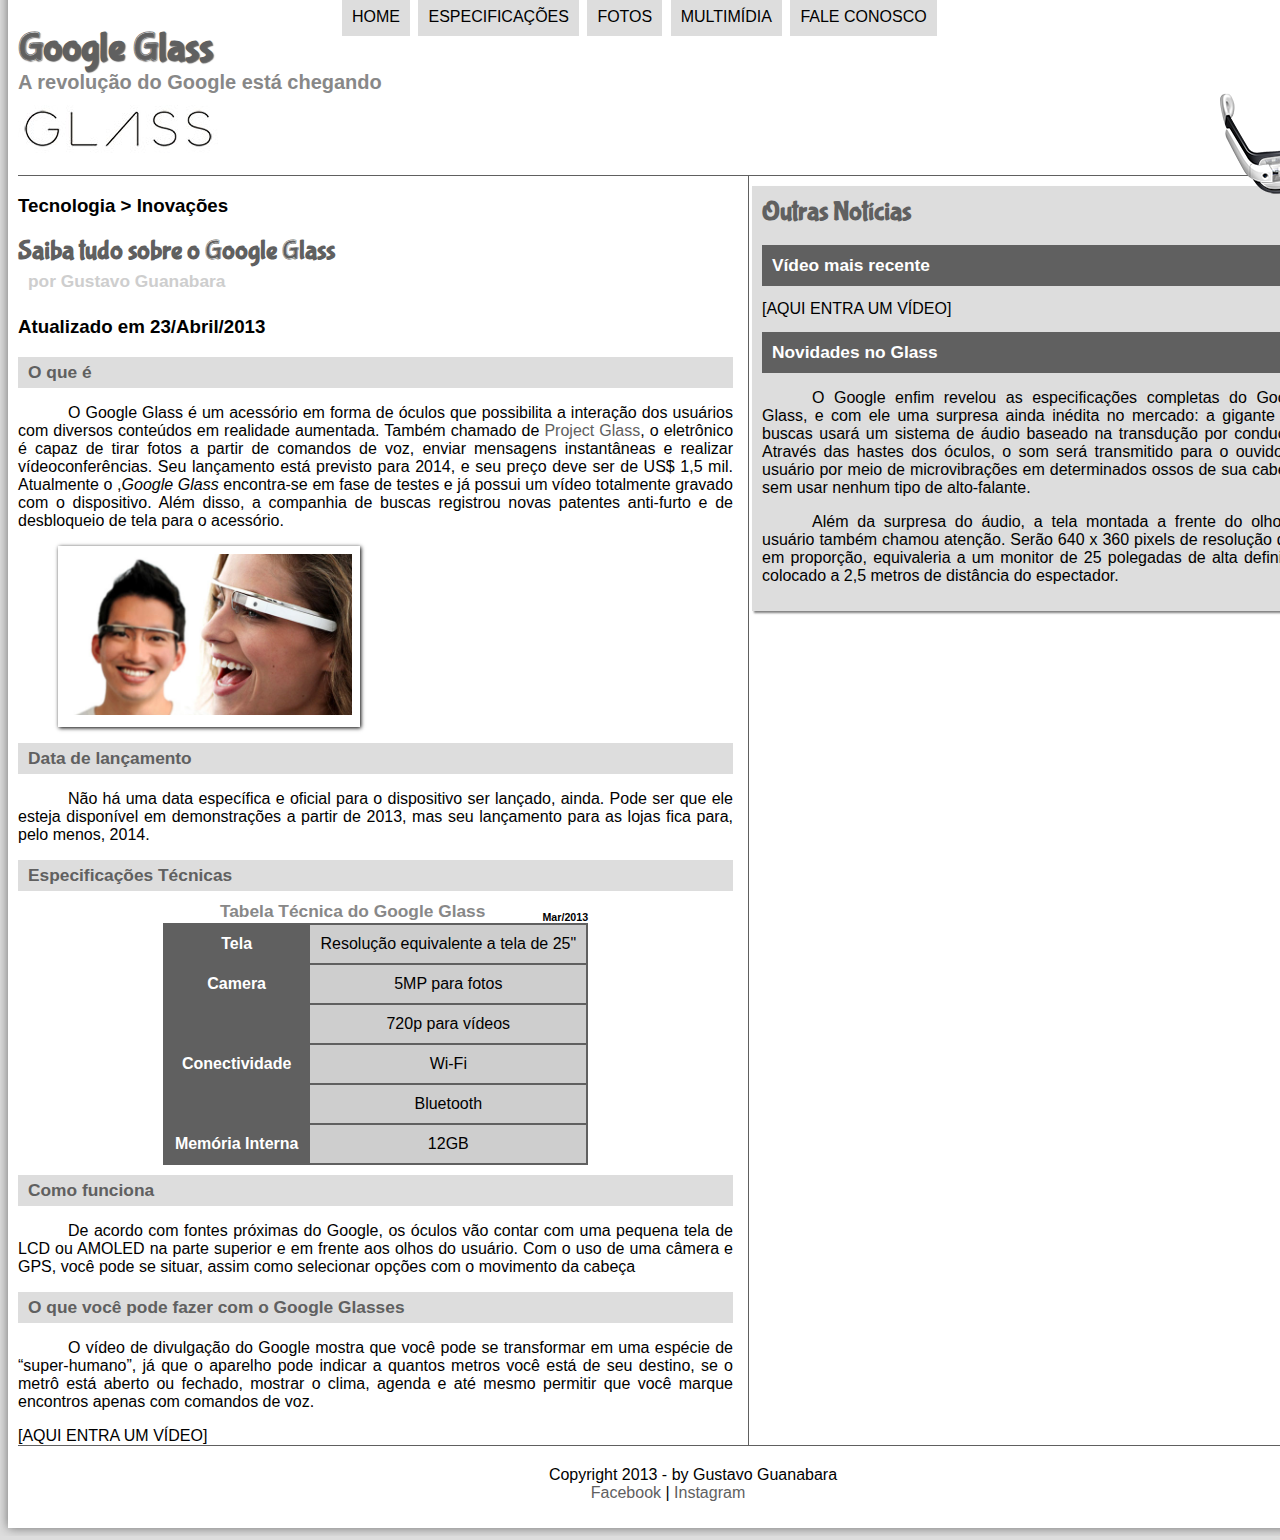
<file: projeto-glass-html5/index.html>
<!DOCTYPE html>
<html lang="pt-br">
<head>
    <meta charset="UTF-8">
    <meta name="viewport" content="width=device-width, initial-scale=1.0">
    <title>Tudo sobre Google Glass</title>
    <link rel="stylesheet" href="_css/estilo.css" />
</head>
<script  src="_javascript/funcoes.js" ></script>
<body>
    <div id="interface">
    <header id="cabecalho">
    <hgroup>
        <h1>Google Glass</h1>
        <h2>A revolução do Google está chegando</h2>
    </hgroup>
    <img id="icone" src="_imagens/glass-oculos-preto-peq.png" alt="oculos" />
<nav id="menu">
    <h1>Menu Principal</h1>
    <ul>
        <li onmouseover="mudaFoto('_imagens/home.png')" onmouseout="mudaFoto('_imagens/glass-oculos-preto-peq.png')" ><a href="index.html">Home<a/></li>
        <li onmouseover="mudaFoto('_imagens/especificacoes.png')" onmouseout="mudaFoto('_imagens/glass-oculos-preto-peq.png')"><a href="specs.html">Especificações</a></li>
        <li onmouseover="mudaFoto('_imagens/fotos.png')" onmouseout="mudaFoto('_imagens/glass-oculos-preto-peq.png')" ><a href="fotos.html">Fotos</a></li>
        <li onmouseover="mudaFoto('_imagens/multimidia.png')" onmouseout="mudaFoto('_imagens/glass-oculos-preto-peq.png')"><a href="multimidia.html">Multimídia</a></li>
        <li onmouseover="mudaFoto('_imagens/contato.png')" onmouseout="mudaFoto('_imagens/glass-oculos-preto-peq.png')" ><a href="fale-conosco.html">Fale conosco</a></li>
    </ul>
</nav>
</header>
<section id="corpo" >

<article id="noticia-principal">
<header id="cabecalho-artigo">
<hgroup>
    <h3>Tecnologia >&nbsp;Inovações</h3>
    <h1>Saiba tudo sobre o Google Glass</h1>
    <h2>por Gustavo Guanabara</h2>
    <h3>Atualizado em 23/Abril/2013</h3>
</hgroup>
</header>
<h2>O que é</h2>
<p>O Google Glass é um acessório em forma de óculos que possibilita a 
interação dos usuários com diversos conteúdos em realidade 
aumentada. Também chamado de <a href="https://www.google.com/glass/photography/" target="_blank">Project Glass</a>, o eletrônico é capaz 
de tirar fotos a partir de comandos de voz, enviar mensagens 
instantâneas e realizar vídeoconferências. Seu lançamento está 
previsto para 2014, e seu preço deve ser de US$ 1,5 mil. 
Atualmente o ,<em>Google Glass</em> encontra-se em fase de testes e já 
possui um vídeo totalmente gravado com o dispositivo. Além disso, 
a companhia de buscas registrou novas patentes anti-furto e de 
desbloqueio de tela para o acessório.</p>
<figure class="foto-legenda">
    <img src="_imagens/glass-quadro-homem-mulher.jpg" />
    <figcaption>
        <h3>Google Glass</h3>
        <p>Uma nova maneira de ver o mundo.</p>
    </figcaption>
</figure>

<h2>Data de lançamento</h2>
<p>Não há uma data específica e oficial para o dispositivo ser 
lançado, ainda. Pode ser que ele esteja disponível em 
demonstrações a partir de 2013, mas seu lançamento para as lojas 
fica para, pelo menos, 2014.</p>

<h2>Especificações Técnicas</h2>
<table id="tabelaspec">
<caption>Tabela Técnica do Google Glass <span>Mar/2013</span></caption>

<tr><td class="ce">Tela</td><td class="cd">Resolução equivalente a tela de 25"</td></tr>
<tr><td rowspan="2" class="ce">Camera</td><td class="cd">5MP para fotos</td></tr>
<tr><td class="cd">720p para vídeos</td></tr>
<tr><td rowspan="2" class="ce">Conectividade</td><td class="cd">Wi-Fi</td></tr>
<tr><td class="cd">Bluetooth</td></tr>
<tr><td class="ce">Memória Interna</td><td class="cd"> 12GB</td></tr>
</table>
<h2>Como funciona</h2>
<p>De acordo com fontes próximas do Google, os óculos vão contar com 
uma pequena tela de LCD ou AMOLED na parte superior e em frente 
aos olhos do usuário. Com o uso de uma câmera e GPS, você pode se 
situar, assim como selecionar opções com o movimento da cabeça</p>

<h2>O que você pode fazer com o Google Glasses</h2>
<p>O vídeo de divulgação do Google mostra que você pode se 
transformar em uma espécie de “super-humano”, já que o aparelho 
pode indicar a quantos metros você está de seu destino, se o metrô 
está aberto ou fechado, mostrar o clima, agenda e até mesmo 
permitir que você marque encontros apenas com comandos de voz.</p>

[AQUI ENTRA UM VÍDEO]
</article>
</section>
<aside id="lateral">
<h1>Outras Notícias</h1>
<h2>Vídeo mais recente</h2>

[AQUI ENTRA UM VÍDEO]



<h2>Novidades no Glass</h2>
<p>O Google enfim revelou as especificações completas do Google 
Glass, e com ele uma surpresa ainda inédita no mercado: a gigante 
das buscas usará um sistema de áudio baseado na transdução por 
condução. Através das hastes dos óculos, o som será transmitido 
para o ouvido do usuário por meio de microvibrações em 
determinados ossos de sua cabeça, sem usar nenhum tipo de 
alto-falante.</p>

<p>Além da surpresa do áudio, a tela montada a frente do olho do 
usuário também chamou atenção. Serão 640 x 360 pixels de resolução 
que, em proporção, equivaleria a um monitor de 25 polegadas de 
alta definição colocado a 2,5 metros de distância do espectador.</p>
</aside>
<footer id="rodape">
<p>Copyright 2013 - by Gustavo Guanabara<br />
<a href="https://www.facebook.com/CursosEmVideo" target="_blank">Facebook</a> | <a href="https://www.cursoemvideo.com/" target="_blank">Instagram</a></p>
</footer>
    </div>   
</body>
</html>
</file>
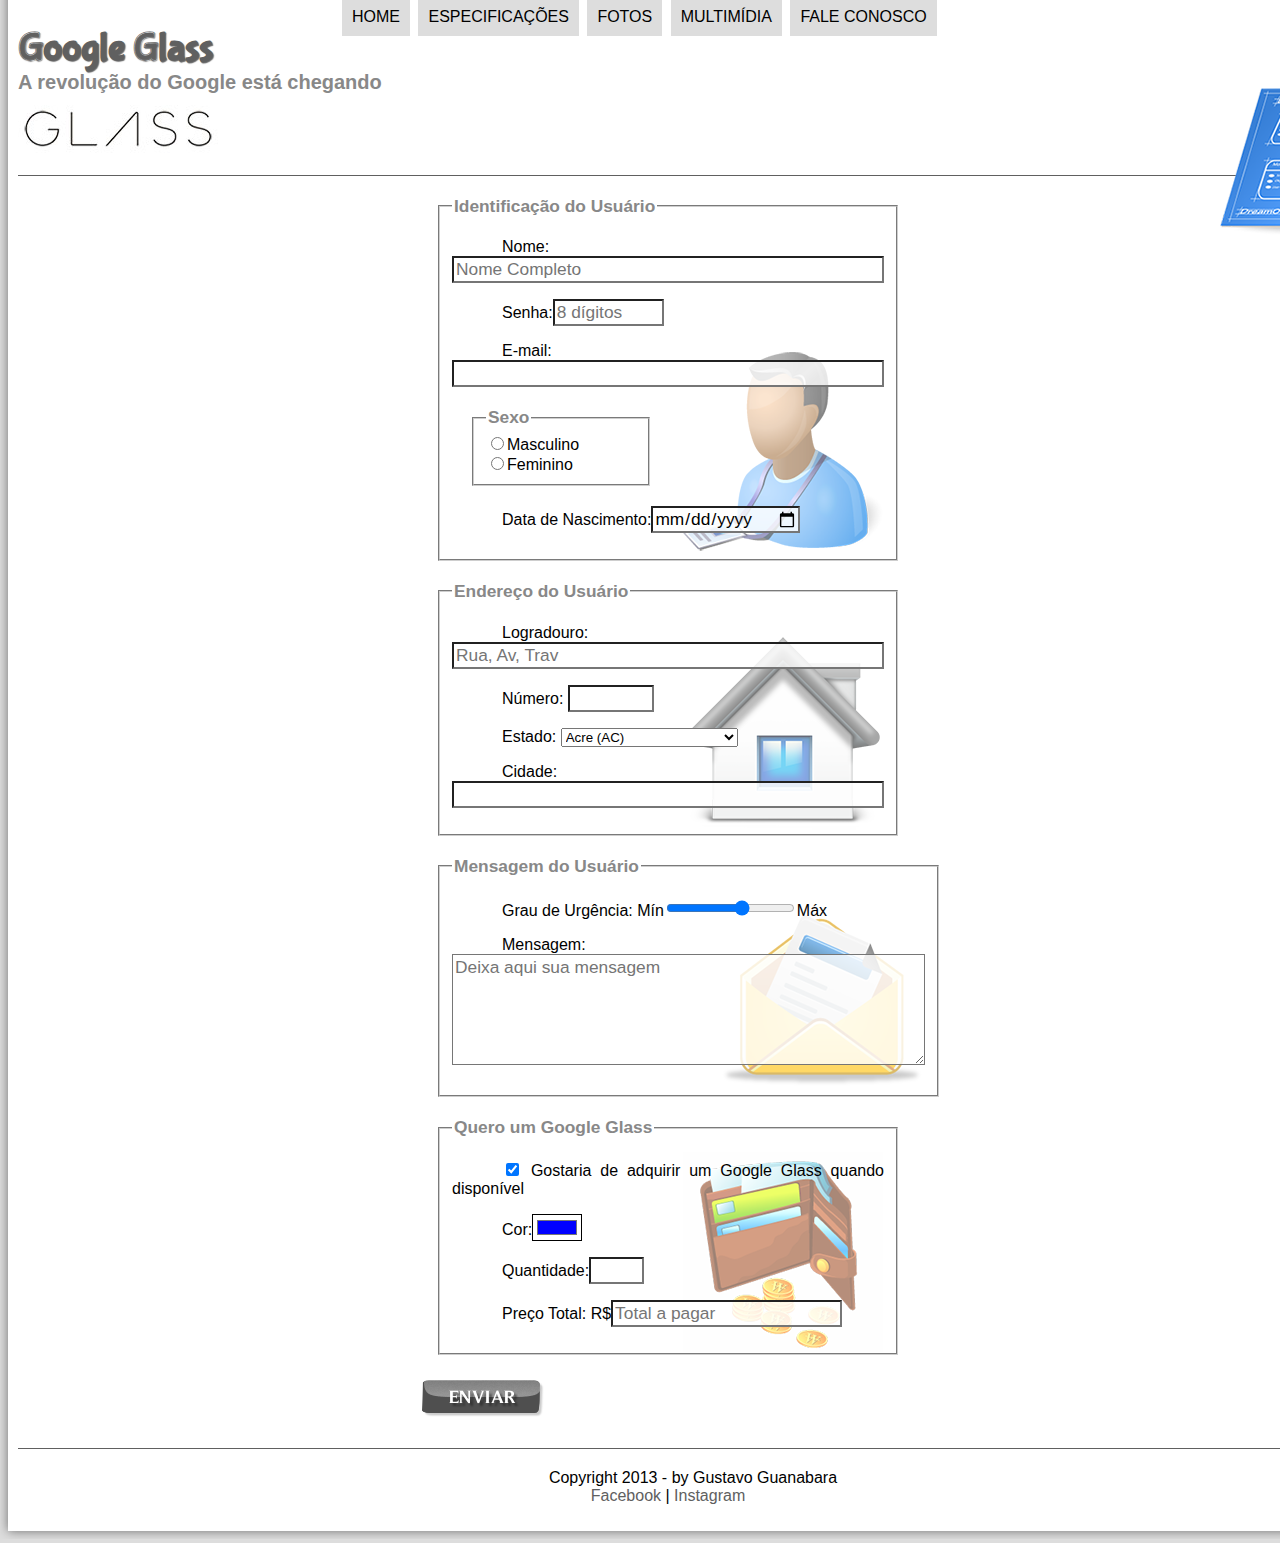
<file: projeto-glass-html5/fale-conosco.html>
<!DOCTYPE html>
<html lang="pt-br">
<head>
    <meta charset="UTF-8">
    <meta name="viewport" content="width=device-width, initial-scale=1.0">
    <title>Tudo sobre Google Glass</title>
    <link rel="stylesheet" href="_css/estilo.css" />
    <link rel="stylesheet" href="_css/form.css">
</head>
<script src="_javascript/funcoes.js" ></script>
<script>
    function calc_total() {
        var qtd = parseInt(document.getElementById('cQtd').value);
        tot  = qtd * 1500;
        document.getElementById('cTot').value = tot;
    }
</script>
<body>
    <div id="interface">
    <header id="cabecalho">
    <hgroup>
        <h1>Google Glass</h1>
        <h2>A revolução do Google está chegando</h2>
    </hgroup>
    <img id="icone" src="_imagens/especificacoes.png" alt="foto-especificacoes" />
<nav id="menu">
    <h1>Menu Principal</h1>
    <ul>
        <li onmouseover="mudaFoto('_imagens/home.png')" onmouseout="mudaFoto('_imagens/contato.png')" ><a href="index.html">Home<a/></li>
        <li onmouseover="mudaFoto('_imagens/especificacoes.png')" onmouseout="mudaFoto('_imagens/contato.png')"><a href="specs.html">Especificações</a></li>
        <li onmouseover="mudaFoto('_imagens/fotos.png')" onmouseout="mudaFoto('_imagens/contato.png')" ><a href="fotos.html">Fotos</a></li>
        <li onmouseover="mudaFoto('_imagens/multimidia.png')" onmouseout="mudaFoto('_imagens/contato.png')"><a href="multimidia.html">Multimídia</a></li>
        <li onmouseover="mudaFoto('_imagens/contato.png')" onmouseout="mudaFoto('_imagens/contato.png')" ><a href="fale-conosco.html">Fale conosco</a></li>
    </ul>
</nav>
</header>
<section id="corpo-full" >

<form action="" method="post" id="fContato" action="" oninput="calc_total();">
    <fieldset id="usuario"><legend>Identificação do Usuário</legend>
        <p><label for="cNome"> Nome:</label> <input type="text" name="tNome" id="cNome" size="40" maxlength="50" placeholder="Nome Completo"></p>
        <p><label for="cSenha">Senha:</label><input type="password" name="nSenha" id="cSenha" size="8" maxlength="8" placeholder="8 dígitos"></p>
        <p><label for="cMail"> E-mail:</label><input type="email" name="tMail" id="cMail" size="40" maxlength="40"></p>
    <fieldset id="sexo"><legend>Sexo</legend>
        <input type="radio" name="tSexo" id="cMasc"><label for="cMasc">Masculino</label><br />
        <input type="radio" name="tSexo" id="cFem"><label for="cFem">Feminino</label> 
    </fieldset> 
        <p><label for="cNasc">Data de Nascimento:</label><input type="date" name="tNasc" id="cNasc"></p>
    </fieldset>
    <fieldset id="endereco"><legend>Endereço do Usuário</legend>
        <p><label for="cRua">Logradouro:</label><input type="text" name="tRua" id="cRua" size="40" maxlength="80" placeholder="Rua, Av, Trav"></p>
        <p><label for="cNum">Número:</label>  <input type="number" name="tNum" id="cNum" min="0" max="9999"></p>
        <p><label for="cEst">Estado:</label> 
            <select name="tEst" id="cEst">
                <option value="Ac">Acre (AC)</option>
                <option value="Al">Alagoas (AL)</option>
                <option value="AP">Amapá (AP)</option>
                <option value="AM">Amazonas (AM)</option>
                <option value="BA">Bahia (BA)</option>
                <option value="CE">Ceará (CE)</option>
                <option value="DF">Distrito Federal (DF)</option>
                <option value="ES">Espírito Santo (ES)</option>
                <option value="GO">Goiás (GO)</option>
                <option value="MA">Maranhão (MA)</option>
                <option value="MT">Mato Grosso (MT)</option>
                <option value="MS">Mato Grosso do Sul (MS)</option>
                <option value="MG">Minas Gerais (MG)</option>
                <option value="PA">Pará (PA)</option>
                <option value="PB">Paraíba (PB)</option>
                <option value="PR">Paraná (PR)</option>
                <option value="PE">Pernambuco (PE)</option>
                <option value="PI">Piauí (PI)</option>
                <option value="RJ">Rio de Janeiro (RJ)</option>
                <option value="RN">Rio Grande do Norte (RN)</option>
                <option value="RS">Rio Grande do Sul (RS)</option>
                <option value="RO">Rondônia (RO)</option>
                <option value="RR">Roraima (RR)</option>
                <option value="SC">Santa Catarina (SC)</option>
                <option value="SP">São Paulo (SP)</option>
                <option value="SE">Sergipe (SE)</option>
                <option value="TO">Tocantins (TO)</option>                            
            </select>        
        </p>
        <p>Cidade: <input type="text" name="tCid" id="cCid" maxlength="60" size="40"> </p>
    </fieldset>
        <fieldset id="mensagem"><legend>Mensagem do Usuário</legend>
        <p><label for="cUrg">Grau de Urgência:</label>
        Mín<input type="range" name="tUrg" id="cUrg" min="0" max="10" step="2">Máx</p>
        <p><label for="cMsg">Mensagem:</label> 
        <textarea name="tMsg" id="cMsg" cols="45" rows="5" placeholder="Deixa aqui sua mensagem"></textarea></p>
    </fieldset>
    <fieldset id="pedido"><legend>Quero um Google Glass</legend><p><input type="checkbox" name="tPed" id="cPed" checked>
    <label for="cPed">Gostaria de adquirir um Google Glass quando disponível</label></p>
    <p><label for="cCor">Cor:</label><input type="color" name="tCor" id="cCor" value="#0000FF"></p>
    <p><label for="cQtd">Quantidade:</label><input type="number" name="tQtd" id="cQtd" min="0" max="5"></p>
    <p><label for="cTot">Preço Total: R$</label><input type="text" name="tTot" id="cTot" placeholder="Total a pagar"  readonly></p>
    </fieldset>
    <!--<input type="submit" value="Enviar">-->
    <input type="image" src="_imagens/botao-enviar.png" alt="botão">
</form>
</section>
<footer id="rodape">
<p>Copyright 2013 - by Gustavo Guanabara<br />
<a href="https://www.facebook.com/CursosEmVideo" target="_blank">Facebook</a> | <a href="https://www.cursoemvideo.com/" target="_blank">Instagram</a></p>
</footer>
</div>
</body>
</html>
</file>
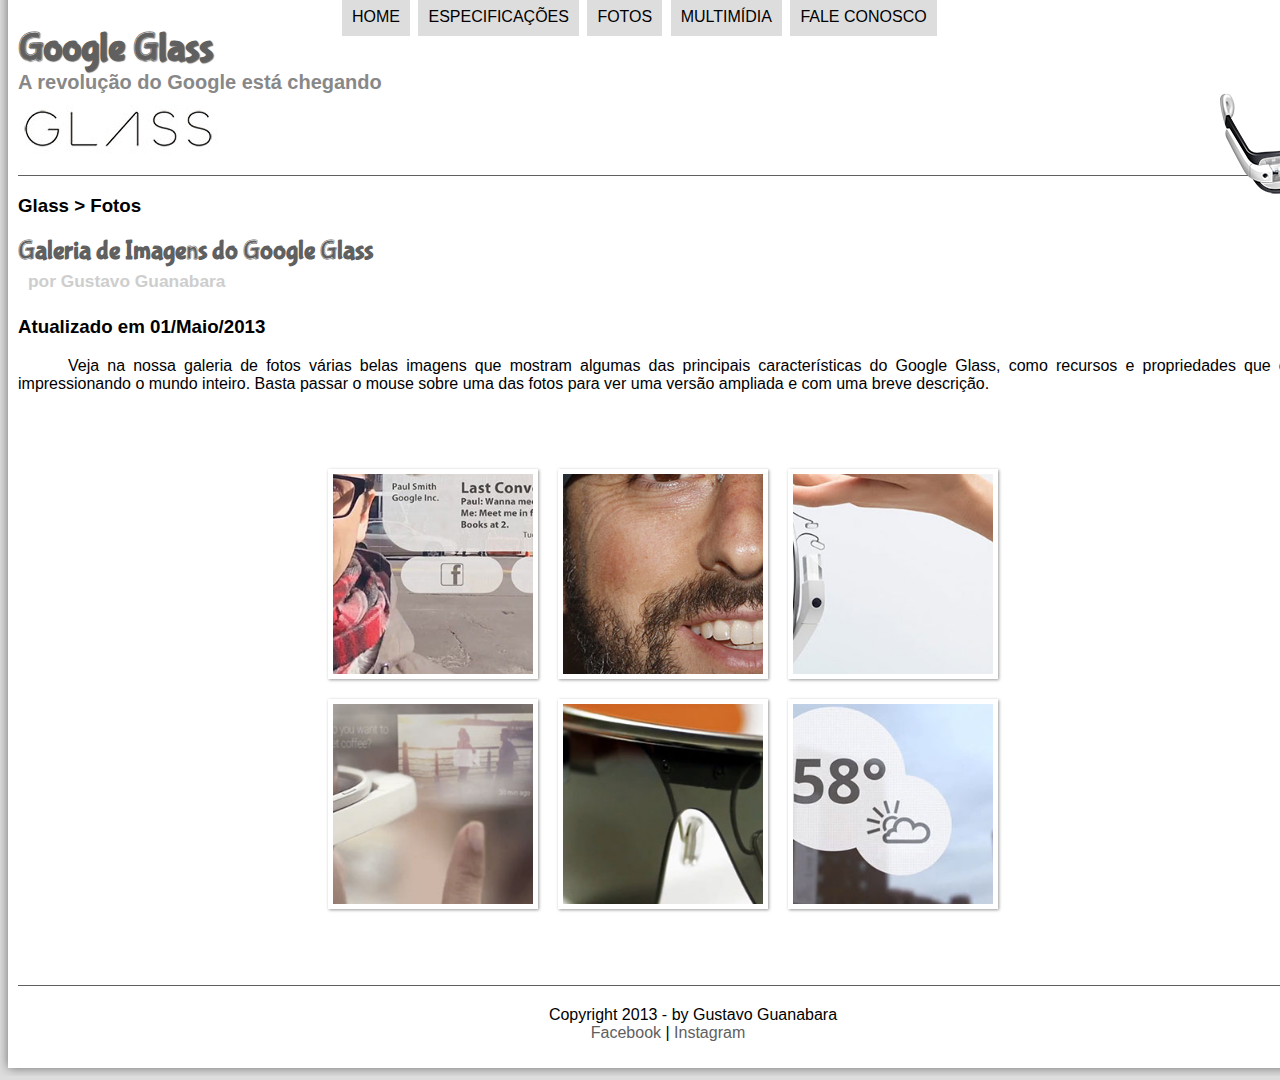
<file: projeto-glass-html5/fotos.html>
<!DOCTYPE html>
<html lang="pt-br">
<head>
    <meta charset="UTF-8">
    <meta name="viewport" content="width=device-width, initial-scale=1.0">
    <title>Tudo sobre Google Glass</title>
    <link rel="stylesheet" href="_css/estilo.css" />
    <link rel="stylesheet" href="_css/fotos.css" />
</head>
<script  src="_javascript/funcoes.js" ></script>
<body>
    <div id="interface">
    <header id="cabecalho">
    <hgroup>
        <h1>Google Glass</h1>
        <h2>A revolução do Google está chegando</h2>
    </hgroup>
    <img id="icone" src="_imagens/glass-oculos-preto-peq.png" alt="oculos" />
<nav id="menu">
    <h1>Menu Principal</h1>
    <ul>
        <li onmouseover="mudaFoto('_imagens/home.png')" onmouseout="mudaFoto('_imagens/glass-oculos-preto-peq.png')" ><a href="index.html">Home<a/></li>
        <li onmouseover="mudaFoto('_imagens/especificacoes.png')" onmouseout="mudaFoto('_imagens/glass-oculos-preto-peq.png')"><a href="specs.html">Especificações</a></li>
        <li onmouseover="mudaFoto('_imagens/fotos.png')" onmouseout="mudaFoto('_imagens/glass-oculos-preto-peq.png')" ><a href="fotos.html">Fotos</a></li>
        <li onmouseover="mudaFoto('_imagens/multimidia.png')" onmouseout="mudaFoto('_imagens/glass-oculos-preto-peq.png')"><a href="multimidia.html">Multimídia</a></li>
        <li onmouseover="mudaFoto('_imagens/contato.png')" onmouseout="mudaFoto('_imagens/glass-oculos-preto-peq.png')" ><a href="fale-conosco.html">Fale conosco</a></li>
    </ul>
</nav>
</header>
<section id="corpo-full" >
    <article id="noticia-principal">
        <header id="cabecalho-artigo">
            <hgroup>
                <h3>Glass > Fotos</h3>
                <h1>Galeria de Imagens do Google Glass</h1>
                <h2>por Gustavo Guanabara</h2>
                <h3 class="direita">Atualizado em 01/Maio/2013</h3>
            </hgroup>
        </header>   

    <p>Veja na nossa galeria de fotos várias belas imagens que mostram algumas das principais características do Google Glass, como recursos e propriedades que estão impressionando o mundo inteiro. Basta passar o mouse sobre uma das fotos para ver uma versão ampliada e com uma breve descrição.</p>
    <ul id="album-fotos">
        <li id="foto01"><span>Agenda e lembretes</span></li>
        <li id="foto02"><span>Sergey Brin usando o Glass</li>
        <li id="foto03"><span>Leve e compacto</span></li>
        <li id="foto04"><span>Sensação de uma tela de 50"</span></li>
        <li id="foto05"><span>Vários tipos de lente</span></li>
        <li id="foto06"><span>Informações importantes</span></li>
    </ul>
</section>
<footer id="rodape">
<p>Copyright 2013 - by Gustavo Guanabara<br />
<a href="https://www.facebook.com/CursosEmVideo" target="_blank">Facebook</a> | <a href="https://www.cursoemvideo.com/" target="_blank">Instagram</a></p>
</footer>
    </div>   
</body>
</html>
</file>
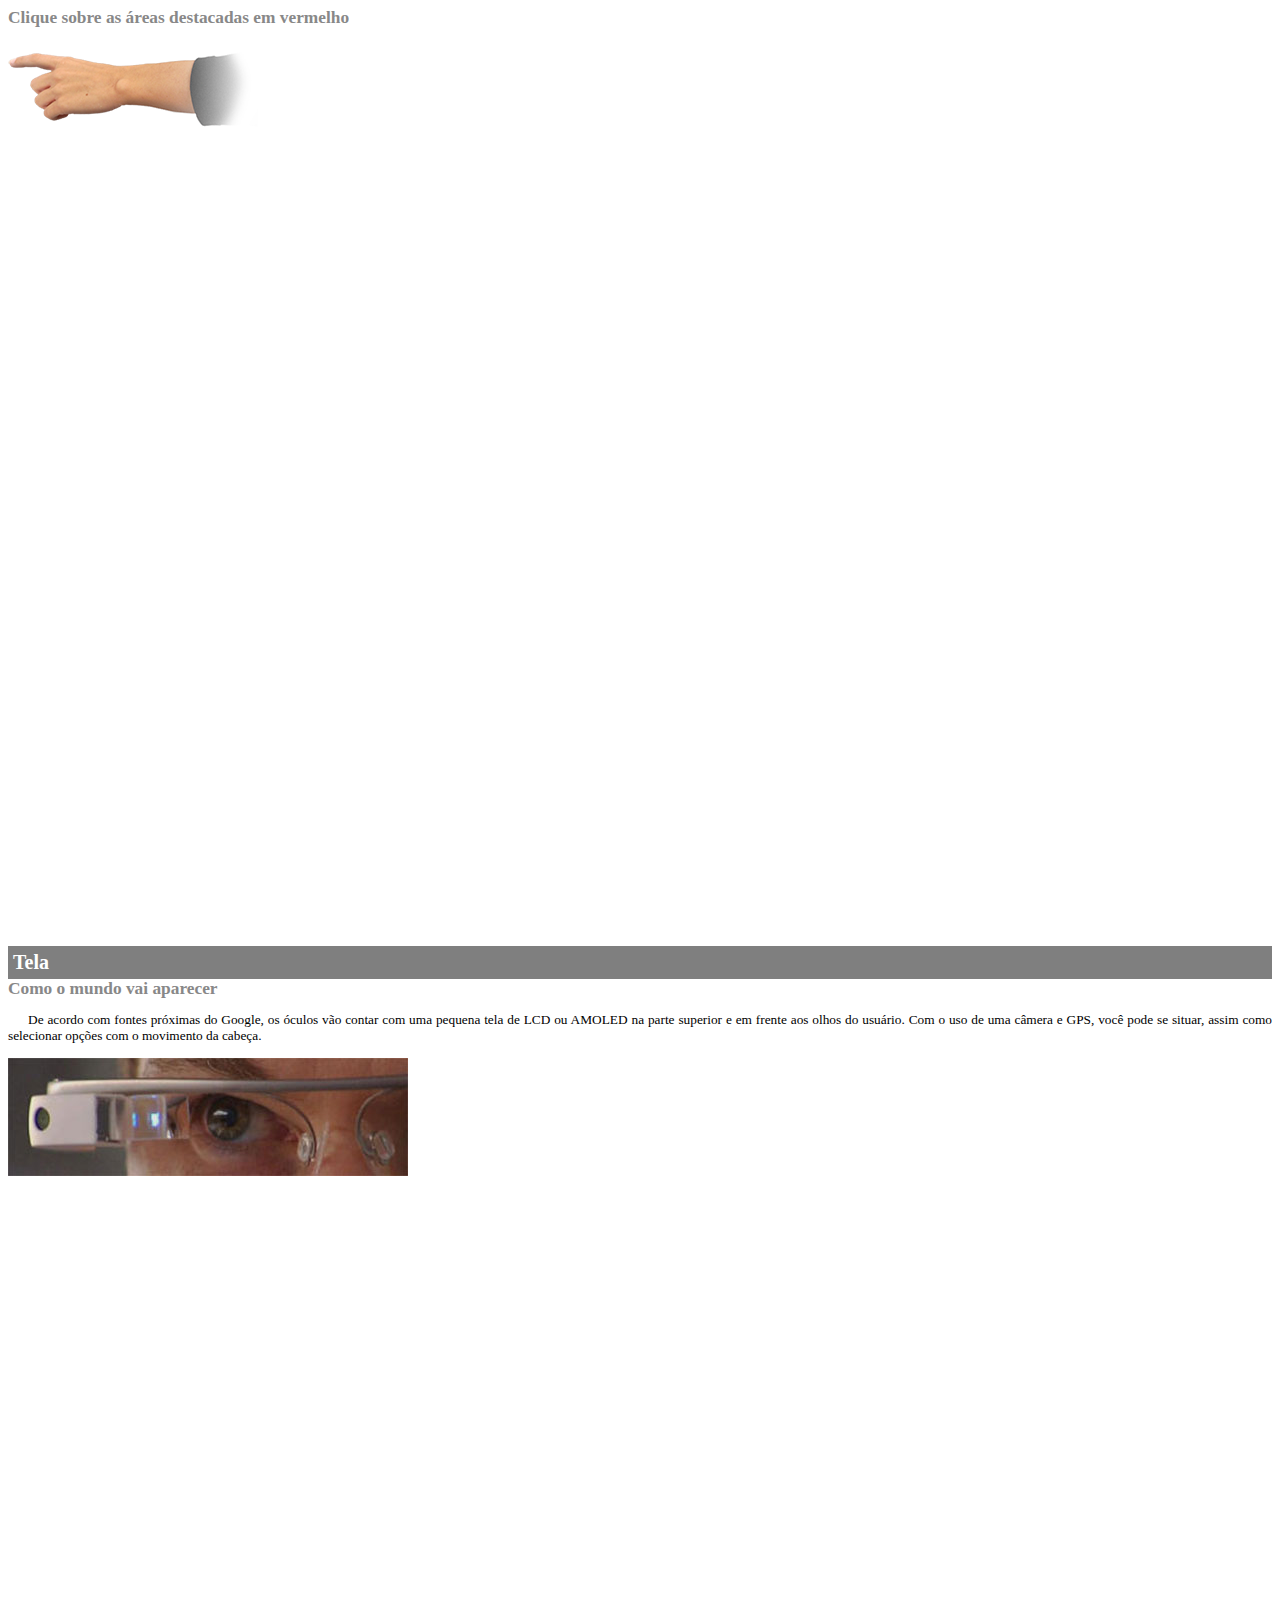
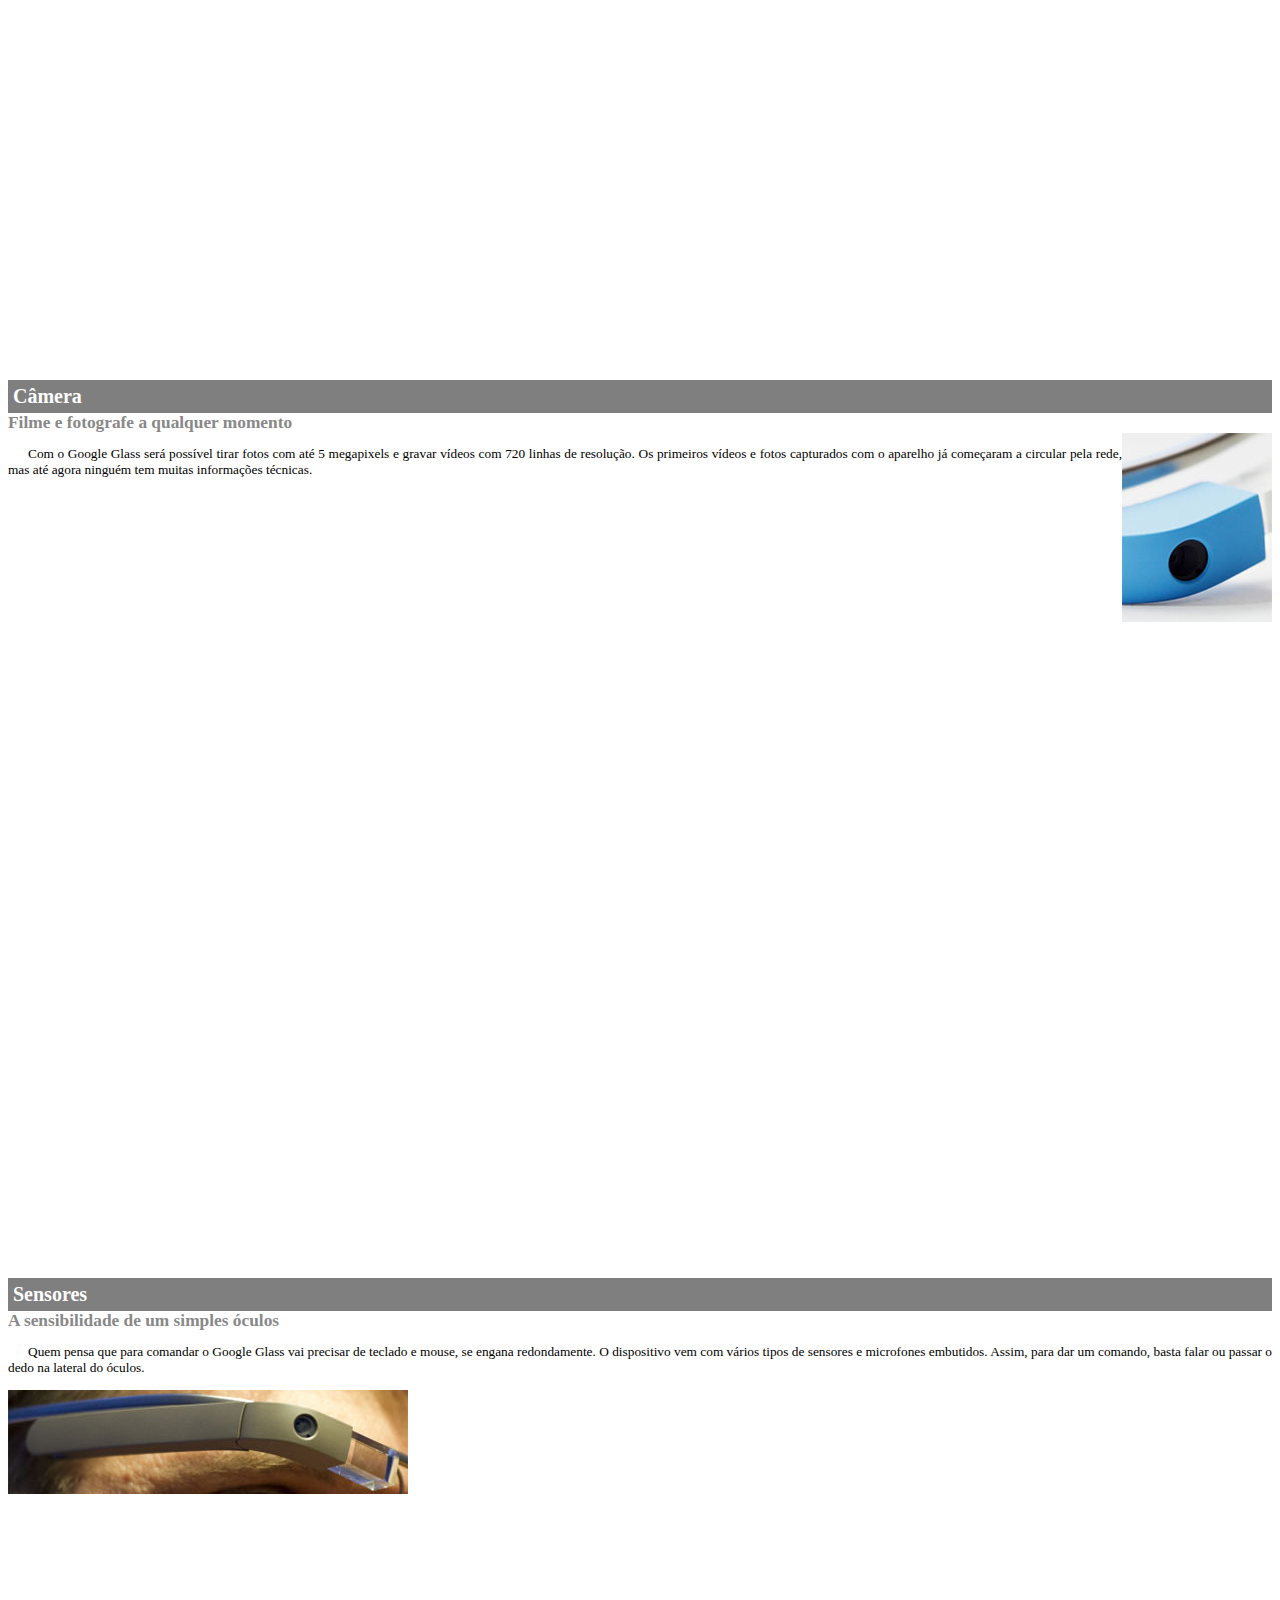
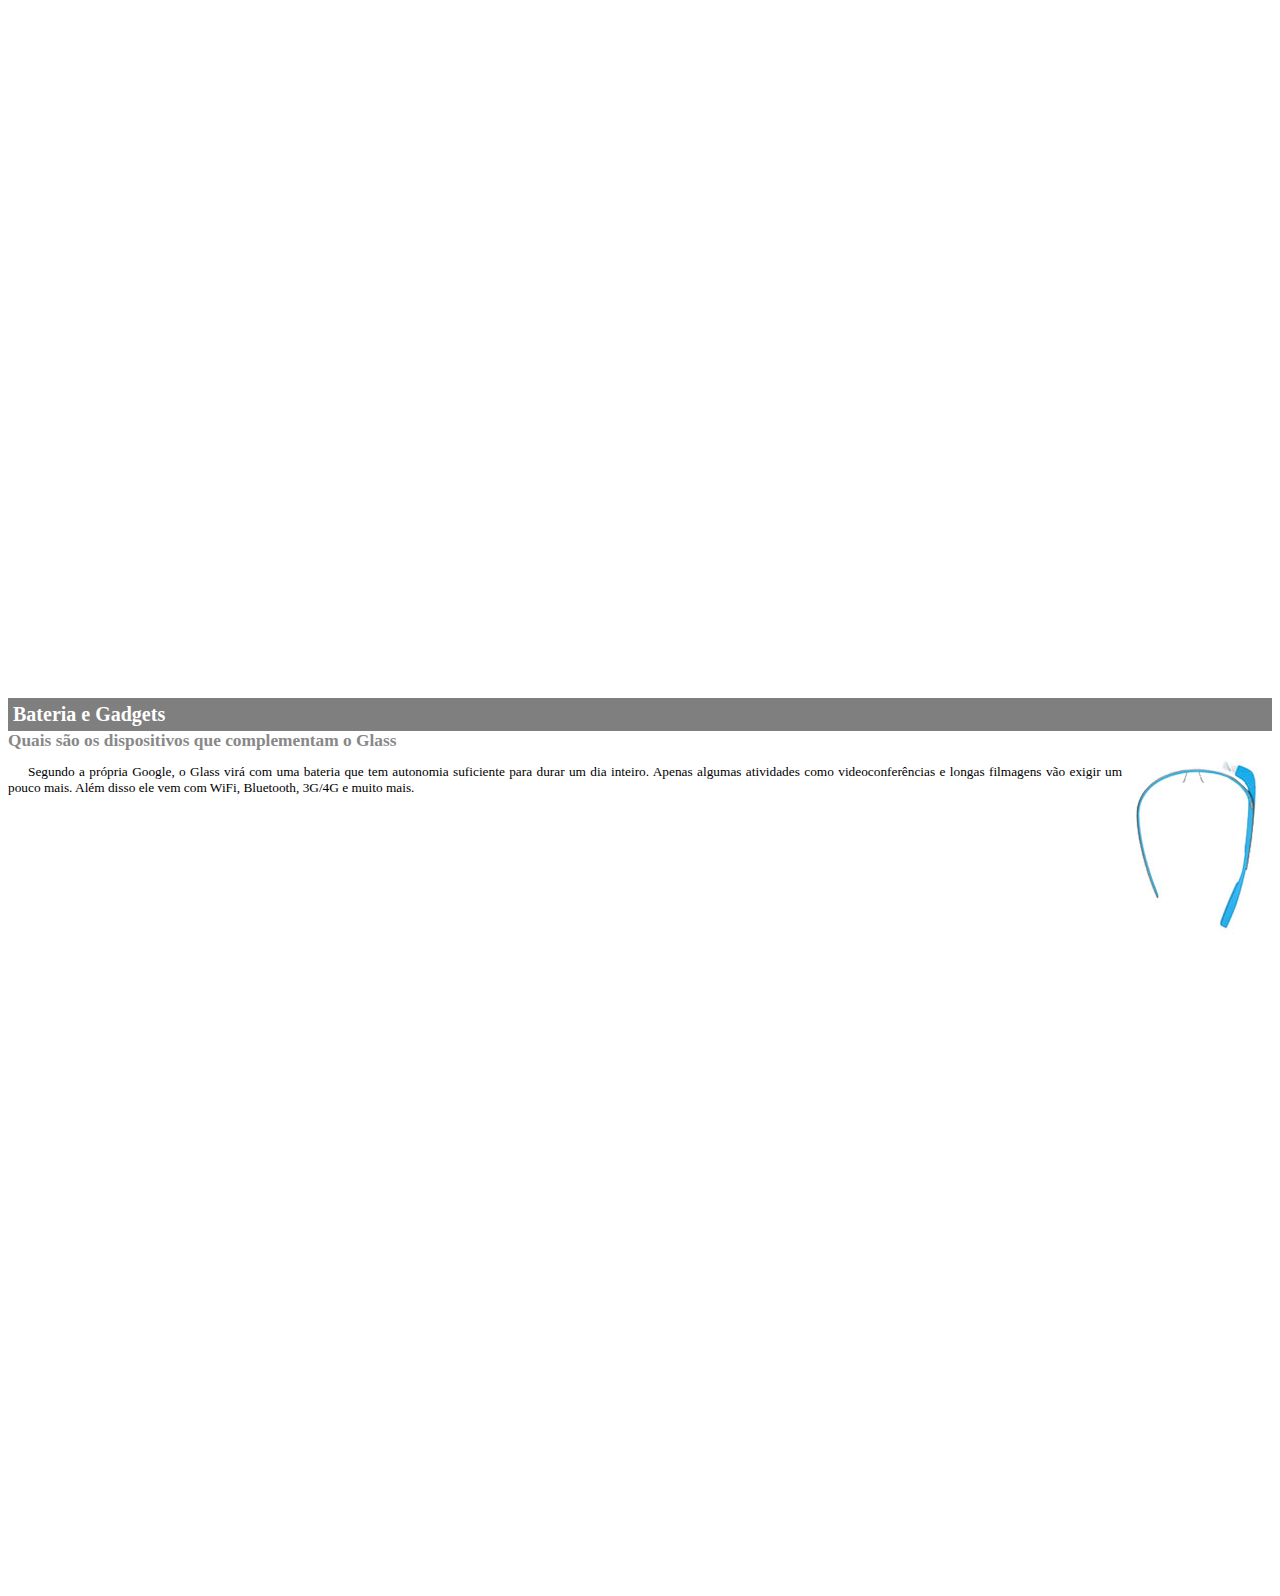
<file: projeto-glass-html5/google-glass.html>
<!DOCTYPE html>
<html lang="pt-br">
<head>
    <meta charset="UTF-8">
    <meta name="viewport" content="width=device-width, initial-scale=1.0">
    <title>informações sobre Google Glass</title>
    <style>
        body {
            font-family: aril;
            font-size: 10pt;
        }
        p {
            text-align: justify;
            text-indent: 20px;
        }
        article h1 {
            font-size: 15pt;
            color: #ffffff;
            background-color: rgba(0, 0, 0, .5);
            padding: 5px;
            margin: 0;
        }
        article h2 {
            font-size: 13pt;
            color: #888888;
            margin: 0px;
        }
        article {
            margin-bottom: 800px;
        }
        img.img-dir {
            display: block;
            float: right;
            margin-left: 5pxs;
        }
    </style>
</head>
<body>
    <article id="topo">
        <header>
            <h2>Clique sobre as áreas destacadas em vermelho</h2>
        </header>        
        <img src="_imagens/mao.png" alt="Mão apontando para a esquerda">
    </article>
    <article id="tela">
        <header>
            <h1>Tela</h1>
            <h2>Como o mundo vai aparecer</h2>
        </header>
        <p>De acordo com fontes próximas do Google, os óculos vão contar com uma pequena tela de LCD ou AMOLED na parte superior e em frente aos olhos do usuário. Com o uso de uma câmera e GPS, você pode se situar, assim como selecionar opções com o movimento da cabeça.</p>
        <img src="_imagens/det-tela.jpg" alt="Tela do Google Glass">
    </article>
    <article id="camera">
    <header>
        <h1>Câmera</h1>
        <h2>Filme e fotografe a qualquer momento</h2>
    </header>
    <img src="_imagens/det-camera.jpg" alt="Camera do Google Glass" class="img-dir">
    <p>Com o Google Glass será possível tirar fotos com até 5 megapixels e gravar vídeos com 720 linhas de resolução. Os primeiros vídeos e fotos capturados com o aparelho já começaram a circular pela rede, mas até agora ninguém tem muitas informações técnicas.</p>
  </article>
  <article id="sensores">
    <header>
        <h1>Sensores</h1>
        <h2>A sensibilidade de um simples óculos</h2>
    </header>
    <p>Quem pensa que para comandar o Google Glass vai precisar de teclado e mouse, se engana redondamente. O dispositivo vem com vários tipos de sensores e microfones embutidos. Assim, para dar um comando, basta falar ou passar o dedo na lateral do óculos.</p>
    <img src="_imagens/det-touch.jpg" alt="Sensores do Google Glass">
  </article>
  <article id="gadgets">
    <header>
        <h1>Bateria e Gadgets</h1>
        <h2>Quais são os dispositivos que complementam o Glass</h2>
    </header>
    <img src="_imagens/det-bateria.jpg" alt="Bateria e Gedgets do Google Glass" class="img-dir">
    <p>Segundo a própria Google, o Glass virá com uma bateria que tem autonomia suficiente para durar um dia inteiro. Apenas algumas atividades como videoconferências e longas filmagens vão exigir um pouco mais. Além disso ele vem com WiFi, Bluetooth, 3G/4G e muito mais.</p>
  </article>    
</body>
</html>
</file>
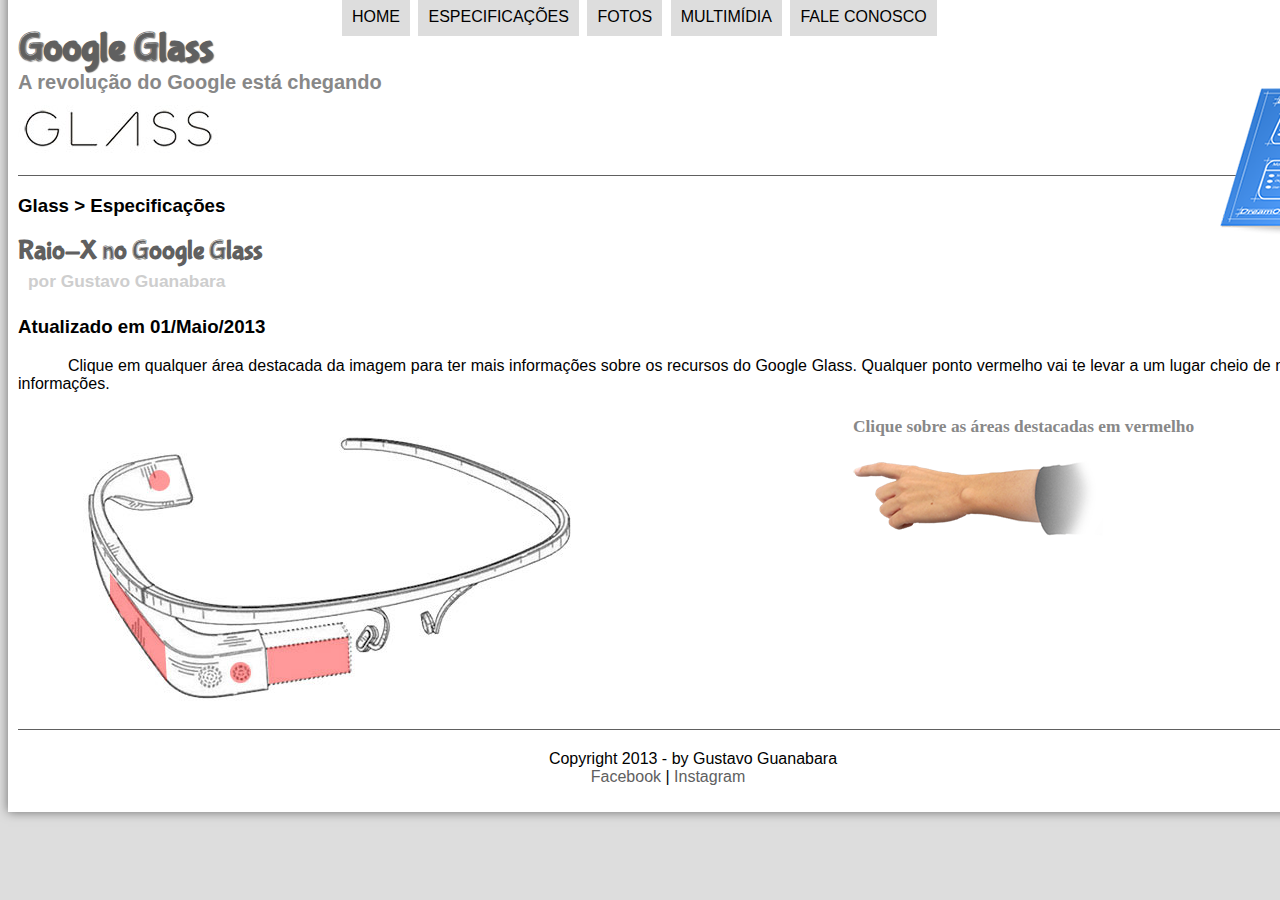
<file: projeto-glass-html5/specs.html>
<!DOCTYPE html>
<html lang="pt-br">
<head>
    <meta charset="UTF-8">
    <meta name="viewport" content="width=device-width, initial-scale=1.0">
    <title>Tudo sobre Google Glass</title>
    <link rel="stylesheet" href="_css/estilo.css" />
    <link rel="stylesheet" href="_css/specs.css" />
</head>
<script  src="_javascript/funcoes.js" ></script>
<body>
    <div id="interface">
    <header id="cabecalho">
    <hgroup>
        <h1>Google Glass</h1>
        <h2>A revolução do Google está chegando</h2>
    </hgroup>
    <img id="icone" src="_imagens/especificacoes.png" alt="foto-contato" />
<nav id="menu">
    <h1>Menu Principal</h1>
    <ul>
        <li onmouseover="mudaFoto('_imagens/home.png')" onmouseout="mudaFoto('_imagens/especificacoes.png')" ><a href="index.html">Home<a/></li>
        <li onmouseover="mudaFoto('_imagens/especificacoes.png')" onmouseout="mudaFoto('_imagens/especificacoes.png')"><a href="specs.html">Especificações</a></li>
        <li onmouseover="mudaFoto('_imagens/fotos.png')" onmouseout="mudaFoto('_imagens/especificacoes.png')" ><a href="fotos.html">Fotos</a></li>
        <li onmouseover="mudaFoto('_imagens/multimidia.png')" onmouseout="mudaFoto('_imagens/especificacoes.png')"><a href="multimidia.html">Multimídia</a></li>
        <li onmouseover="mudaFoto('_imagens/contato.png')" onmouseout="mudaFoto('_imagens/especificacoes.png')" ><a href="fale-conosco.html">Fale conosco</a></li>
    </ul>
</nav>
</header>
<section id="corpo-full" >
    <article id="noticia-principal">
        <header id="cabecalho-artigo">
            <hgroup>
                <h3>Glass > Especificações</h3>
                <h1>Raio-X no Google Glass</h1>
                <h2>por Gustavo Guanabara</h2>
                <h3 class="direita">Atualizado em 01/Maio/2013</h3>
            </hgroup>
        </header>   
        <p>Clique em qualquer área destacada da imagem para ter mais informações sobre os recursos do Google Glass. Qualquer ponto vermelho vai te levar a um lugar cheio de novas informações.</p>
        <section id="conteudo">
            <img src="_imagens/glass-esquema-marcado.jpg" alt="" usemap="#meumapa">
            <map name="meumapa">
                    <area shape="rect" coords="184,192, 270,260" href="google-glass.html#tela"  target="janela" alt="tela">
                    <area shape="circle" coords="158, 243, 12" href="google-glass.html#camera" alt="camera" target="janela">
                    <area shape="circle" coords="76,52, 12" href="google-glass.html#gadgets" alt="bateria" target="janela">
                    <area shape="poly" coords="29,149,23,165,80,241,84,217" href="google-glass.html#sensores" target="janela">
            </map>
            <iframe src="google-glass.html" frameborder="0" scrolling="no" name="janela" id="frame-spec" ></iframe>    
        </section>
   </article>
</section>
<footer id="rodape">
<p>Copyright 2013 - by Gustavo Guanabara<br />
<a href="https://www.facebook.com/CursosEmVideo" target="_blank">Facebook</a> | <a href="https://www.cursoemvideo.com/" target="_blank">Instagram</a></p>
</footer>
</div>
</body>
</html>
</file>
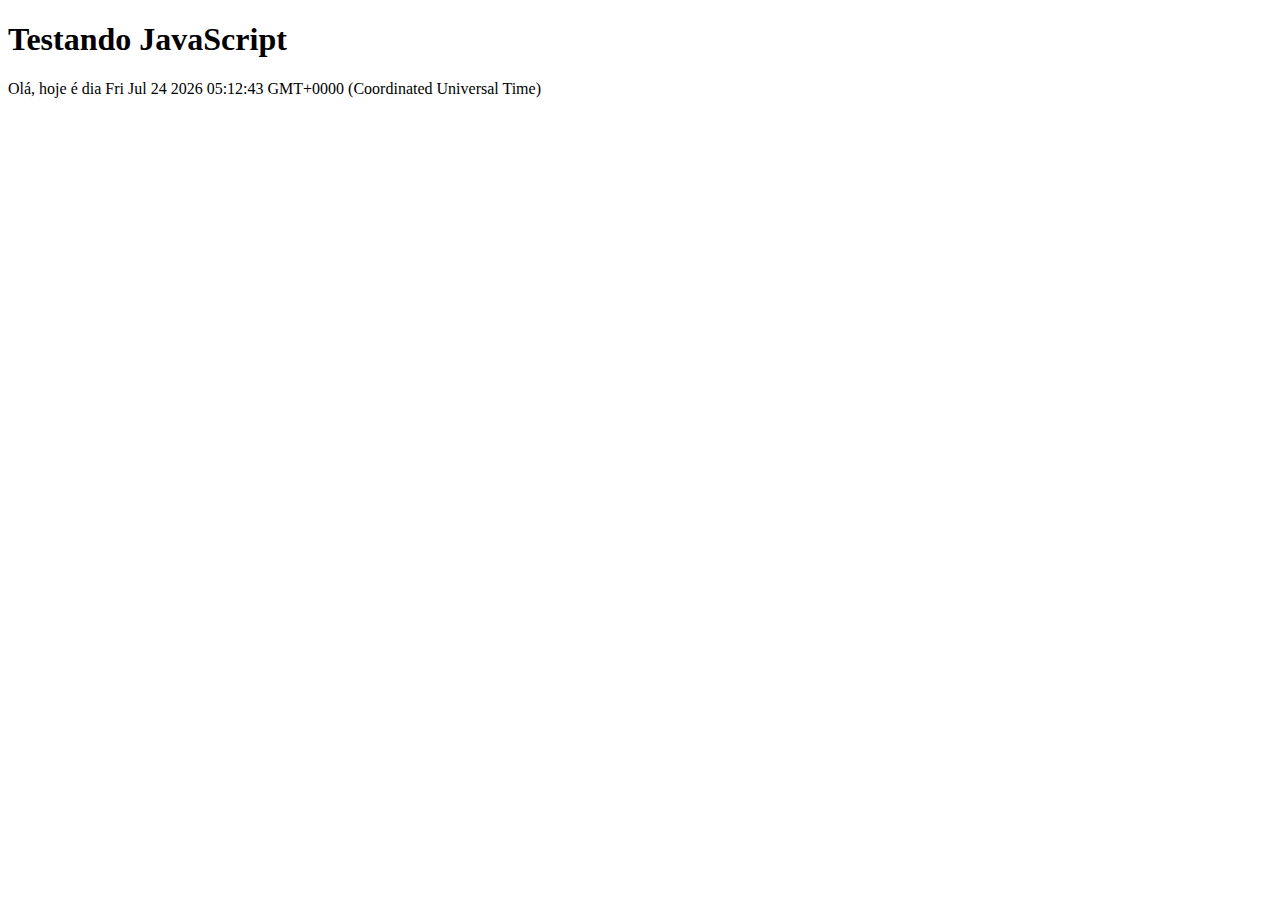
<file: projeto-glass-html5/testejs.html>
<!DOCTYPE html>
<html lang="pt-br">
<head>
    <meta charset="UTF-8">
    <meta name="viewport" content="width=device-width, initial-scale=1.0">
    <title>Document</title>
</head>
<body>
    <h1>Testando JavaScript</h1>
    <script>
        document.write("Olá, hoje é dia " + Date());
    </script>
    
</body>
</html>
</file>
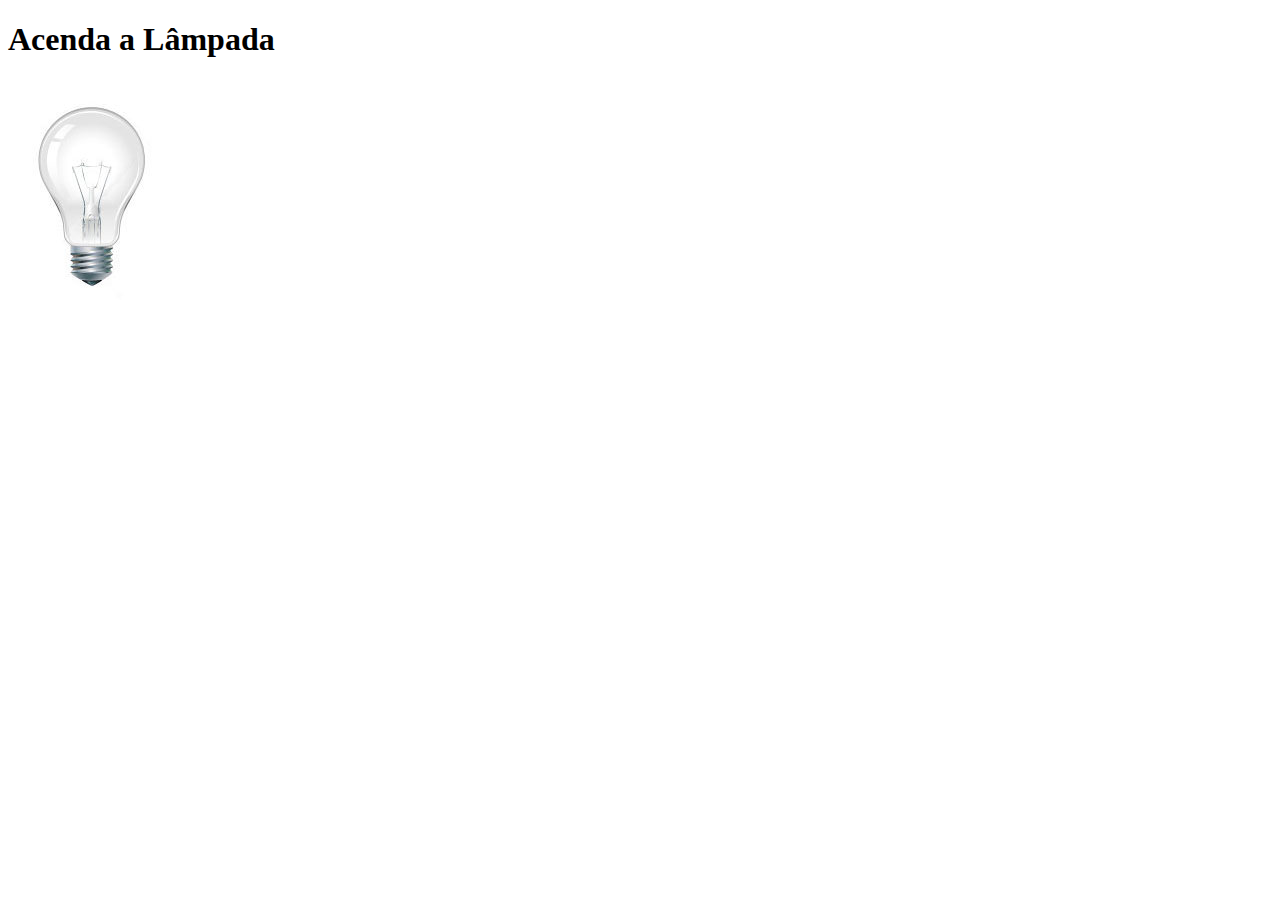
<file: projeto-glass-html5/testejs02.html>
<!DOCTYPE html>
<html lang="pt-br">
<head>
    <meta charset="UTF-8">
    <meta name="viewport" content="width=device-width, initial-scale=1.0">
    <script>
        function acendeLampada() {
            document.getElementById("luz").src = "_imagens/lampada-acesa.jpg";
        }
        function apagaLampada() {
            document.getElementById("luz").src = "_imagens/lampada-apagada.jpg";
        }
        function quebraLampada() {
            document.getElementById("luz").src = "_imagens/lampada-quebrada.jpg";
        }
    </script>
    <title>Document</title>
</head>
<body>
    <h1>Acenda a Lâmpada</h1>
    <img src="_imagens/lampada-apagada.jpg" id="luz" onmousemove="acendeLampada() " onmouseout="apagaLampada()" onclick="quebraLampada()"/>
    
</body>
</html>
</file>
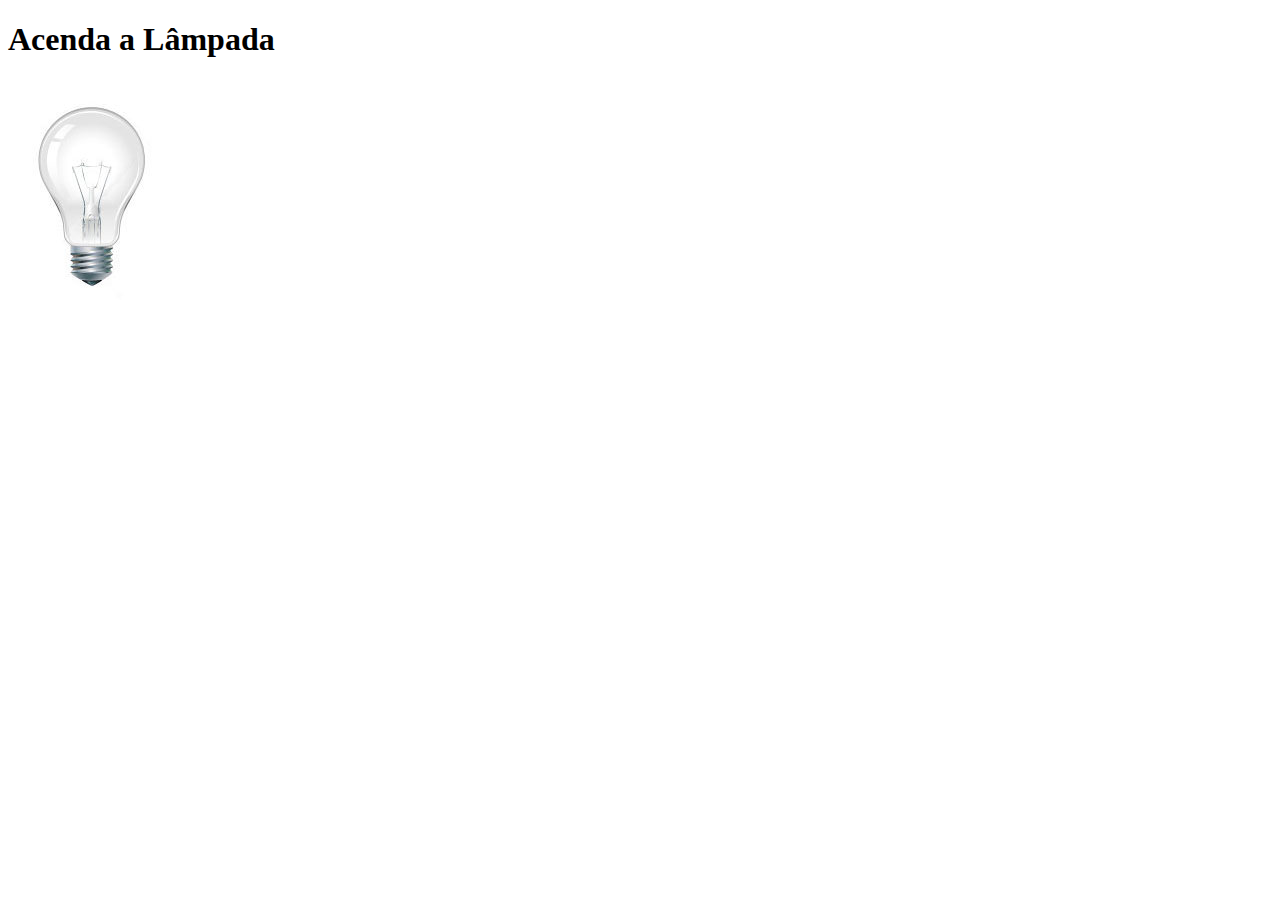
<file: projeto-glass-html5/testejs03.html>
<!DOCTYPE html>
<html lang="pt-br">
<head>
    <meta charset="UTF-8">
    <meta name="viewport" content="width=device-width, initial-scale=1.0">
    <script>
        var quebrada = false;
        function mudaLampada(tipo) {            
            if(!quebrada){
              document.getElementById("luz").src = "_imagens/" + tipo +".jpg";
              if(tipo == 'lampada-quebrada'){
                quebrada = true;
              }
            }  
        }
    </script>
    <title>Document</title>
</head>
<body>
    <h1>Acenda a Lâmpada</h1>
    <img src="_imagens/lampada-apagada.jpg" id="luz" onmousemove="mudaLampada('lampada-acesa') " onmouseout="mudaLampada('lampada-apagada')" onclick="mudaLampada('lampada-quebrada')"/>
    
</body>
</html>
</file>
<file: projeto-glass-html5/_css/estilo.css>
@charset "UTF-8";
@font-face {
    font-family: 'FonteLogo';
    src: url("../_fonts/bubblegum-sans-regular.otf");
}
@import url('https://fonts.googleapis.com/css2?family=Titillium+Web:ital,wght@0,200;0,300;0,400;0,600;0,700;0,900;1,200;1,300;1,400;1,600;1,700&display=swap');
body{
    font-family: Arial, sans-serif;
    background-color:  #dddddd;
    color: gba(0,0,0,1);
}

div#interface {
    width: 1300px;
    background-color: #ffffff;
    margin: -20px auto 0px auto;
    box-shadow: 0px 0px 10px rgba(0, 0, 0,.5);
    padding: 10px;
} 
p{
    text-align: justify;
    text-indent: 50px;
}
 a {
   color: #606060;
   text-decoration: none;
 }
 a:hover {
   text-decoration: underline;
 }

/* Icone do cabeçalho */
header#cabecalho img#icone {
    position: absolute;
    left: 1220px;
    top:  75px;

}

header#cabecalho {
    border-bottom: 1px #606060 solid;
    height: 150px;
    background: url("../_imagens/glass-logo-peq.jpg") no-repeat 0px  80px;
}

header#cabecalho h1 {
    font-family: 'FonteLogo', sans-serif;
    font-size: 30pt;
    color: #606060;
    text-shadow: 1px 1px 1px rgba(0,0,0, .6);
    padding: 0px;
    margin-bottom: 0px;
}

header#cabecalho h2 {
   font-family: 'Titillium web', sans-serif;
   color: #888888;
   font-size: 15pt;
   padding: 0px;
   margin-top: 0px;

}
/* Formatação de imagens com legenda */
figure.foto-legenda {
    position: relative;
    border:8px solid white;
    box-shadow: 1px 1px 4px black;
    width: 40%;
}
figure.foto-legenda img {
    width: 100%;
    height: 100%;
}
    
 figure.foto-legenda figcaption {
    opacity: 0;
    position: absolute;
    top: 0px;
    background-color: rgba(0, 0, 0,.4);
    color: white;
    width: 100%;
    height: 100%;
    padding: 10px;
    box-sizing: border-box;
    transition: opacity 1s;
 }

 figure.foto-legenda:hover figcaption {
    opacity: 1;

 }
 /*Formatação do Menu*/
 nav#menu{
    display: block;
 }
 nav#menu ul {
    list-style: none;
    text-transform: uppercase;
    position: absolute;
    top: -20px;
    left: 300px;
 }
 nav#menu li {
    display: inline-block;
    background-color: #dddddd;
    padding: 10px;
    margin: 2px;
    transition: background-color 1s;
 }
 nav#menu li:hover {
    background-color: #606060;
 }

 nav#menu h1 {
    display: none;
 }

 nav#menu a {
    color: #000000;
    text-decoration: none;
 }
 nav#menu a:hover {
    color: #ffff;
    text-decoration: underline;
   
 }
 
 section#corpo {
   display: block;
   width: 55%;
   float: left;
   border-right: solid 1px #606060;
   padding-right: 15px;
}



article#noticia-principal h2 {
   font-size: 13pt;
   color: #606060;
   background-color: #dddddd;
   padding: 5px 0px 5px 10px;
   margin: 10px 0px;
}

header#cabecalho-artigo h1 {
   font-family: 'FonteLogo', sans-serif;
   font-size: 20pt;
   color: #606060;
   margin-bottom: 0px;
}
header#cabecalho-artigo h2 {
   font-size: 13pt;
   color: #cecece;
   background-color: #ffffff;
   margin: 0px;

}
header#cabecalho-artigo h3 {

}
table#tabelaspec {
   border: 1px solid #606060;
   border-spacing: 0px;
   margin-right: auto;
   margin-left: auto;
}

table#tabelaspec td {
   border: 1px solid #606060;
   padding: 10px;
   text-align: center;
   vertical-align: middle;
}

table#tabelaspec td.ce {
   color: #ffffff;
   background: #606060;
   vertical-align: top;
   font-weight: bold;

}
table#tabelaspec td.cd {
   background: #cecece;
}
aside#lateral {
   display: block;
   width: 42%;
   float: right;
   background-color: #dddddd;
   padding: 10px;
   margin-top: 10px;
   box-shadow: 2px 2px 2px rgba(0, 0, 0, .5);
   
}

aside#lateral h1 {
   font-family: 'FonteLogo', sans-serif;
   font-size: 20pt;
   color: #606060;
   margin-top: 0px;

}
aside#lateral h2 {
   background-color: #606060;
   font-size: 13pt;
   color: #ffffff;
   padding: 10px;

}
aside#lateral h3 {

}

table#tabelaspec caption {
   color: #888888;
   font-size: 13pt;
   font-weight: bold;
}
 table#tabelaspec caption span {
   display: block;
   float: right;
   color: #000000;
   font-size: 8pt;
   margin-top: 10px;
 }


footer#rodape {
   clear: both;
}
footer#rodape p {
   text-align: center;
   border-top: solid 1px #606060;
   padding-top: 20px;

}
</file>
<file: projeto-glass-html5/_css/form.css>
@charset "UTF-8";

form {
    width: 500px;
    margin: auto;
}
 input, textarea {
    font-family: sans-serif;
    font-weight: normal;
    font-size: 13pt;
    background-color: rgba(255, 255, 255, .8);
 }
 input:hover, textarea:hover {
    background-color: #dddddd;
 }
 legend {
    color: #888888;
    font-weight: bold;
    font-size: 13pt;
    font-family: sans-serif;
 }
 fieldset {
    border-color: #cecece;
    margin: 20px;
 }
 fieldset#sexo {
    width: 150px;
 }

 fieldset#usuario {
    background: url(../_imagens/icone-contato.png) no-repeat 95% 95%;
 }

 fieldset#endereco {
   background: url(../_imagens/icone-endereco.png) no-repeat 95% 95%;
}

fieldset#mensagem {
   background: url(../_imagens/icone-mensagem.png) no-repeat 95% 95%;
}

fieldset#pedido {
   background: url(../_imagens/icone-pagamento.png) no-repeat 95% 95%;
}
</file>
<file: projeto-glass-html5/_css/fotos.css>
@charset "UTF-8";

ul#album-fotos {
    width: 700px;
    margin: 0 auto;
    padding: 50px;
    overflow: hidden;
    list-style: none;
}
 ul#album-fotos  li {
    float: left;
    width: 200px;
    height: 200px;
    margin: 10px;
    border: 5px solid #ffffff;
    background-color: #ffffff;
    box-shadow: 1px 1px 3px rgba(0, 0, 0, 0.4);

 }
  ul#album-fotos  li span {
    opacity: 0;
    color: #ffffff;
    text-shadow: 1px 1px 1px black;
    background-color: rgba(0, 0, 0, 0.3);
    font-size: 10pt;
    line-height: 370px;
    padding: 5px;
  }
  ul#album-fotos li:hover span{
    opacity: 1;
  }
   ul#album-fotos li:hover {
      transform: scale(1.5);
      transition: all .4s ease-in;
   }
  ul#album-fotos  li#foto01 {
    background: url('../_imagens/galeria-01.jpg') no-repeat;
    background-position: 50% 50%;
    background-size: 400px 400px;
    background-color: #ffffff;
  }
  ul#album-fotos  li#foto01:hover {
		background-position: 0px 0px;
		background-size: 200px 200px;
	}
  ul#album-fotos  li#foto02 {
	  background: url('../_imagens/galeria-02.jpg') no-repeat;
	  background-position: 50% 50%;
	  background-size: 400px 400px;
	  background-color: #ffffff;
}
ul#album-fotos  li#foto02:hover {
	background-position: 0px 0px;
	background-size: 200px 200px;
}
ul#album-fotos  li#foto03 {
	background: url('../_imagens/galeria-03.jpg') no-repeat;
	background-position: 50% 50%;
    background-size: 400px 400px;
    background-color: #ffffff;
}
ul#album-fotos  li#foto03:hover {
	background-position: 0px 0px;
	background-size: 200px 200px;
}
ul#album-fotos  li#foto04 {
	background: url('../_imagens/galeria-04.jpg') no-repeat;
	background-position: 50% 50%;
    background-size: 400px 400px;
    background-color: #ffffff;
}
ul#album-fotos  li#foto04:hover {
	background-position: 0px 0px;
	background-size: 200px 200px;
}
ul#album-fotos  li#foto05 {
	background: url('../_imagens/galeria-05.jpg') no-repeat;
	background-position: 50% 50%;
    background-size: 400px 400px;
    background-color: #ffffff;
}
ul#album-fotos  li#foto05:hover {
	background-position: 0px 0px;
	background-size: 200px 200px;
}
ul#album-fotos  li#foto06 {
	background: url('../_imagens/galeria-06.jpg') no-repeat;
	background-position: 50% 50%;
    background-size: 400px 400px;
    background-color: #ffffff;
}
ul#album-fotos  li#foto06:hover {
	background-position: 0px 0px;
	background-size: 200px 200px;
}
</file>
<file: projeto-glass-html5/_css/specs.css>
@charset "UTF-8";

section#conteudo{
    width: 90%;
    margin: auto;
}
iframe#frame-spec {
    width: 400px;
    height: 300px;
    margin-left: 22% ; 
    border: none;
    overflow: hidden; /*não funcionou*/
}
/*não funcionou*/
 iframe#frame-spec::-webkit-scrollbar {
    display: none;
 }
</file>
